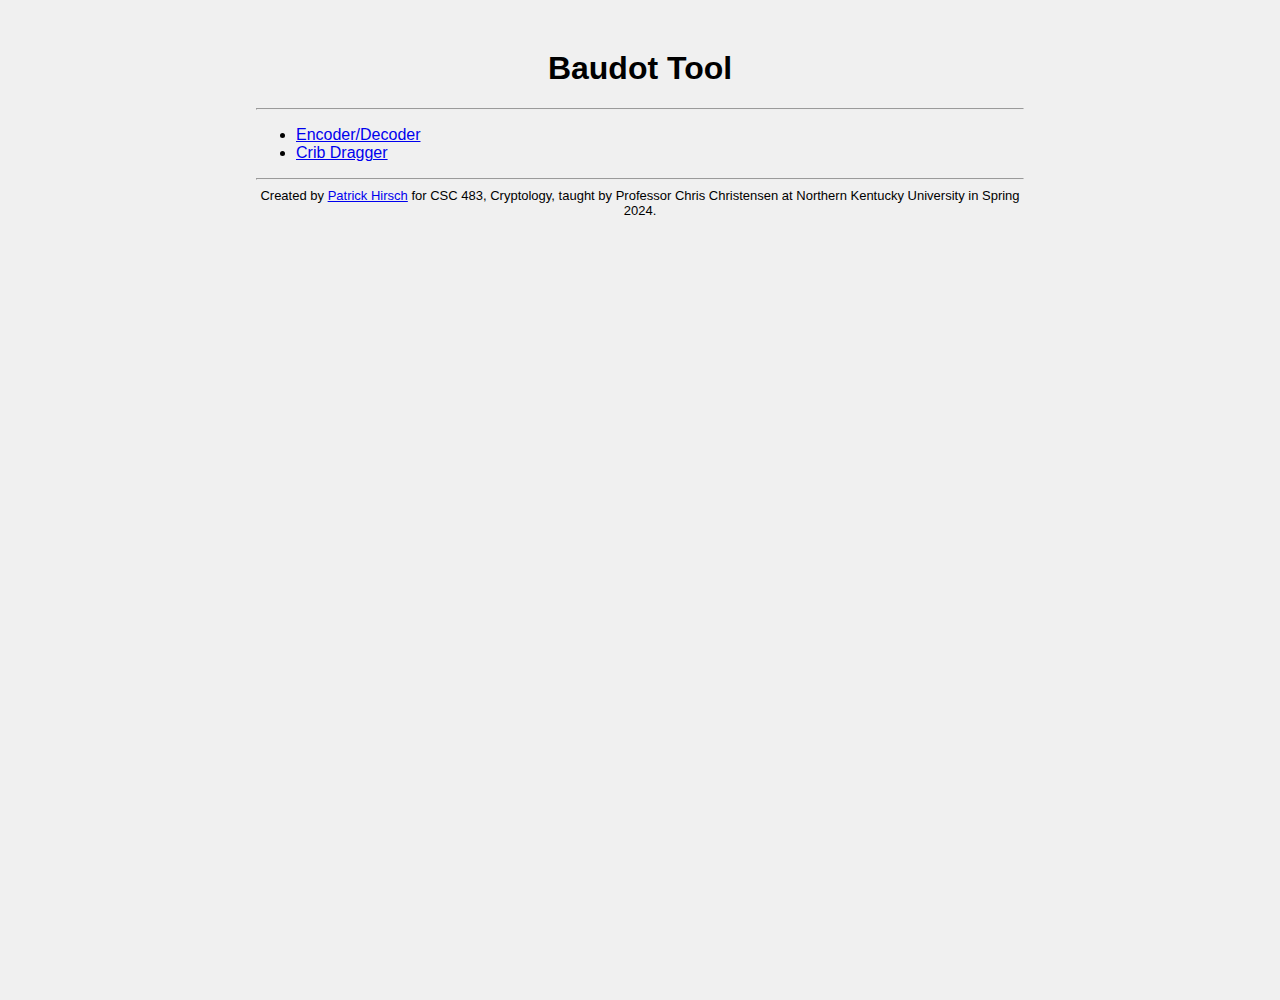
<file: index.html>
<!DOCTYPE html>
<html lang="en">
<head>
	<meta charset="UTF-8">
	<meta name="viewport" content="width=device-width, initial-scale=1.0">
	<title>Baudot Tool</title>
	<link rel="stylesheet" href="style.css">
</head>
<body>
	<div id="headerContainer">
		<h1>Baudot Tool</h1>
	</div>
	<hr>
	<div>
		<ul>
			<li>
				<a href='encoder.html'>Encoder/Decoder</a>
			</li>
			<li>
				<a href='cribdragger.html'>Crib Dragger</a>
			</li>
		<ul>
	</div>
		
	<hr>
		
	<div id="tableContainer">
	</div>
	
	
	
	<div id="footerContainer">
		Created by <a href="https://www.linkedin.com/in/patrickhirsch/">Patrick Hirsch</a> for CSC 483, Cryptology, taught by Professor Chris Christensen at Northern Kentucky University in Spring 2024.
	</div>
	
	<script src="script.js"></script>
	<script>
	</script>
</body>
</html>
</file>
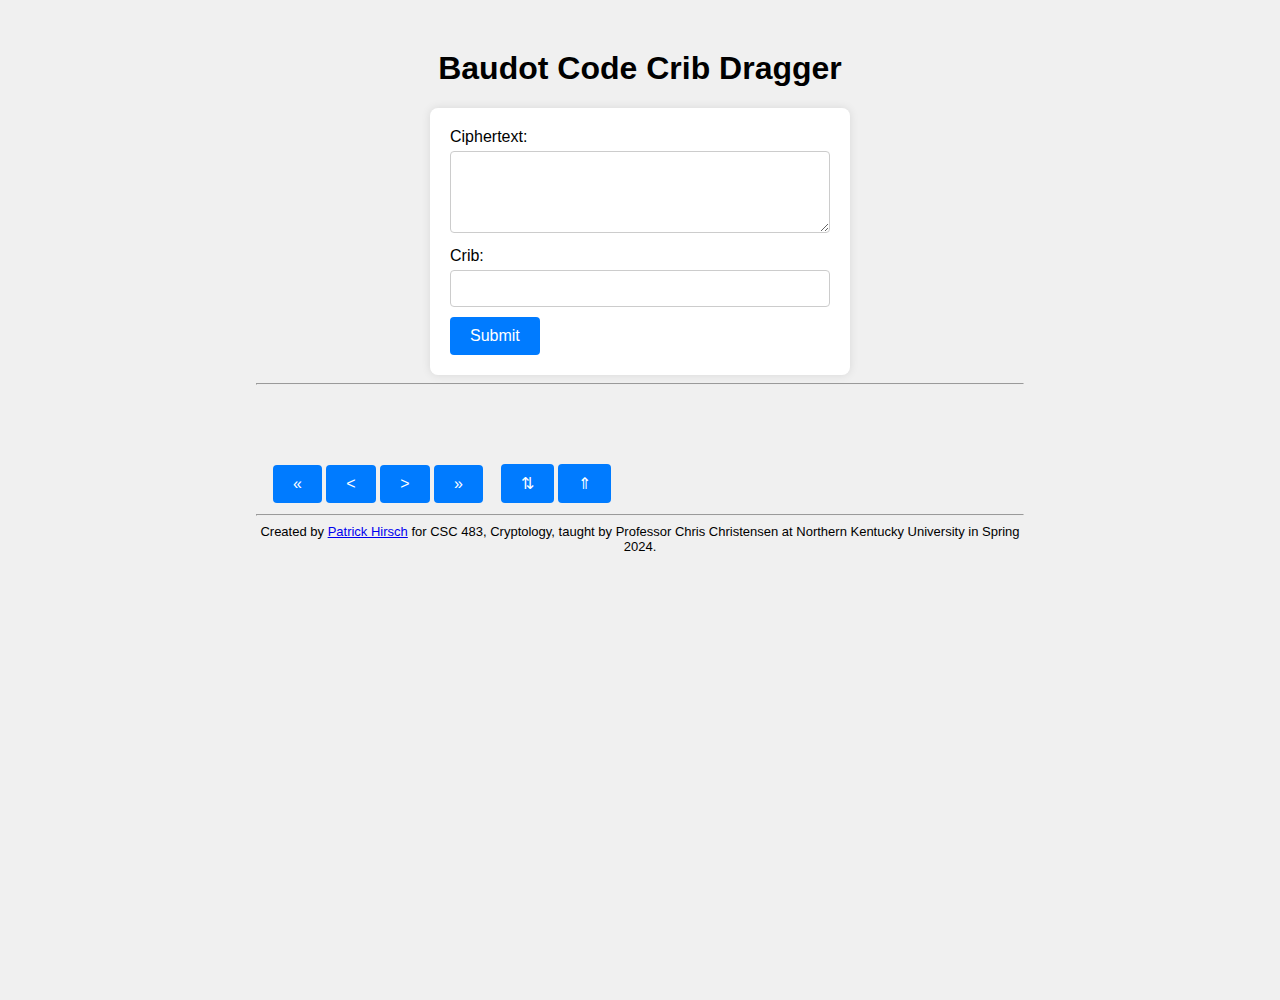
<file: cribdragger.html>
<!DOCTYPE html>
<html lang="en">
<head>
	<meta charset="UTF-8">
	<meta name="viewport" content="width=device-width, initial-scale=1.0">
	<title>Baudot Code Crib Dragger</title>
	<link rel="stylesheet" href="style.css">
</head>
<body>
	<div id="headerContainer">
		<h1>Baudot Code Crib Dragger</h1>
	</div>
	
	<div id="formContainer">
		<form id="cribForm">
			<label for="ciphertext">Ciphertext:</label>
			<textarea id="ciphertext" name="ciphertext" rows="4" cols="50"></textarea>
		
			<label for="crib">Crib:</label>
			<input type="text" id="crib" name="crib">
		
			<button type="submit" id="submit">Submit</button>
		</form>
	</div>
		
	<hr>
		
	<div id="tableContainer">
		<table><tr><td>&nbsp;</td></tr><tr><td>&nbsp;</td></tr><tr><th>&nbsp;</th></tr></table>
	</div>
		
	<table id="buttonsContainer">
		<tr>
			<th/>
			<td>
				<button onclick="dragLeft()">«</button>
				<button onclick="shiftLeft()"><</button>
				<button onclick="shiftRight()">></button>
				<button onclick="dragRight()">»</button>
			</td>
			<th/>
			<td>
				<button onclick="refillForm(true)">⇅</button>
				<button onclick="refillForm()">⇑</button>
			</td>
		</tr>
	</table>	
	
	<hr>
	
	<div id="footerContainer">
		Created by <a href="https://www.linkedin.com/in/patrickhirsch/">Patrick Hirsch</a> for CSC 483, Cryptology, taught by Professor Chris Christensen at Northern Kentucky University in Spring 2024.
	</div>
	
	<script src="script.js"></script>
	<script>
var rayCT=new Array();
var rayCr=new Array();
var rayPT=new Array();

document.getElementById('cribForm').addEventListener('submit', function(event)
{	event.preventDefault();

	rayCT=new Array();
	rayCr=new Array();
	rayPT=new Array();
	
	var ciphertext=document.getElementById('ciphertext').value;
	var crib=document.getElementById('crib').value;
	
	ciphertext=preprocessInput(ciphertext);
	crib=preprocessInput(crib,true);
	
	rayCT=ciphertext.split('');
	rayCT=ray2Baudot(rayCT);
	
	rayCr=new Array(rayCT.length).fill('');
	rayCr=ray2Baudot(crib.split('')).slice();
	
	rayPT=new Array(rayCT.length).fill('');
	decryptCrib();
	
	buildTable(rayCT,rayCr,rayPT);
});

	</script>
</body>
</html>
</file>
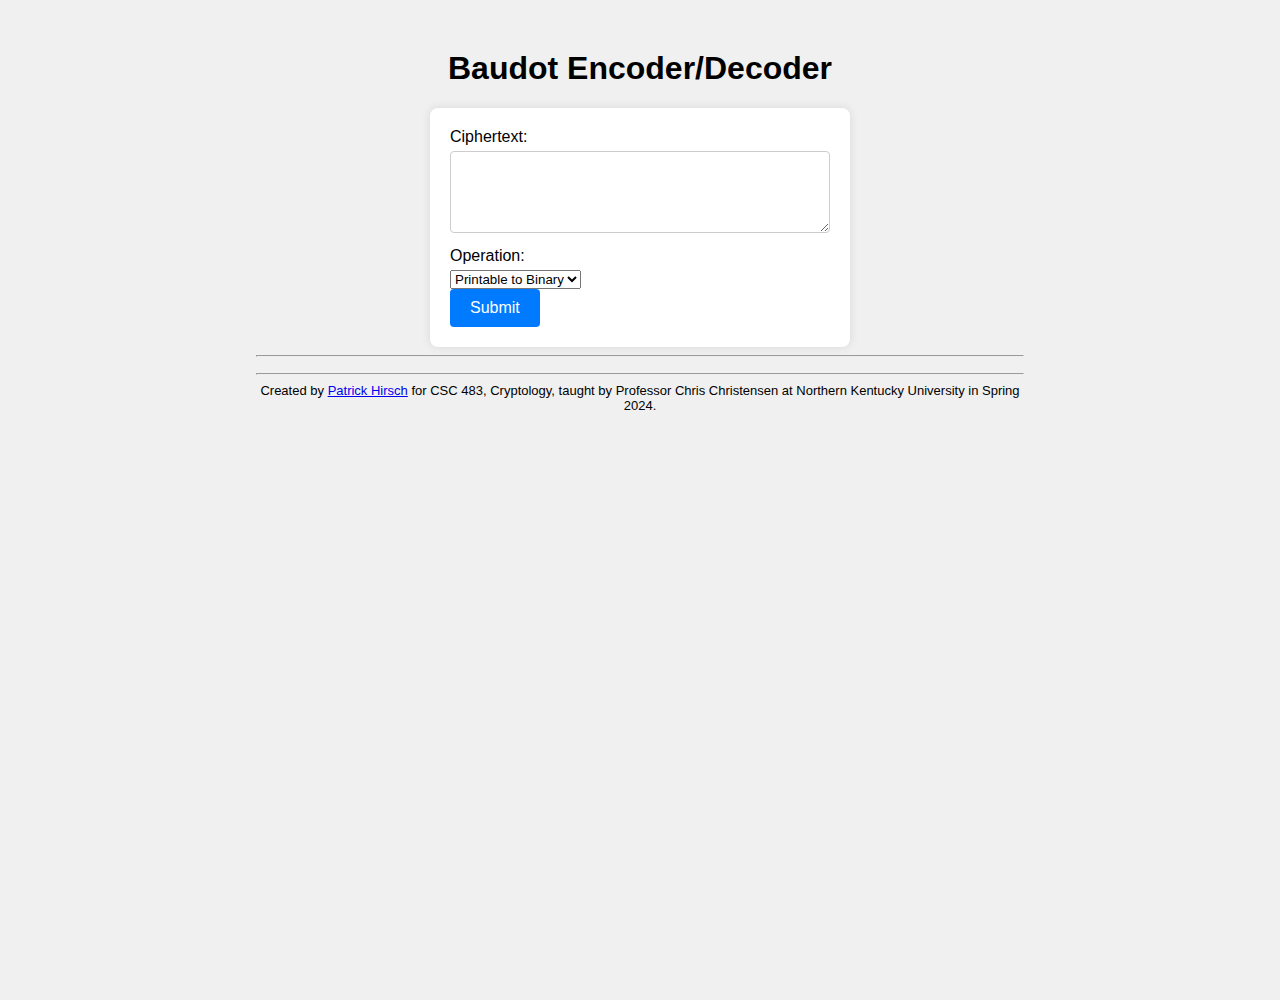
<file: encoder.html>
<!DOCTYPE html>
<html lang="en">
<head>
	<meta charset="UTF-8">
	<meta name="viewport" content="width=device-width, initial-scale=1.0">
	<title>Baudot Encoder/Decoder</title>
	<link rel="stylesheet" href="style.css">
</head>
<body>
	<div id="headerContainer">
		<h1>Baudot Encoder/Decoder</h1>
	</div>
	
	<div id="formContainer">
		<form id="theForm">
			<label for="userIn">Ciphertext:</label>
			<textarea id="userIn" name="userIn" rows="4" cols="50"></textarea>
		
			<label for="mode">Operation:</label>
			<select id="mode" name="mode">
				<option value="print">Printable to Binary</option>
				<option value="binary">Binary to Printable</option>
			</select>
			
			<br>
		
			<button type="submit" id="submit">Submit</button>
		</form>
	</div>
		
	<hr>
		
	<div id="tableContainer">
	</div>
	
	
	<hr>
	
	<div id="footerContainer">
		Created by <a href="https://www.linkedin.com/in/patrickhirsch/">Patrick Hirsch</a> for CSC 483, Cryptology, taught by Professor Chris Christensen at Northern Kentucky University in Spring 2024.
	</div>
	
	<script src="script.js"></script>
	<script>
document.getElementById('theForm').addEventListener('submit', function(event)
{	event.preventDefault();
	clearOutput();
	
	var userIn=document.getElementById('userIn').value;
	var mode=document.getElementById('mode').value;
	
	var pre=document.createElement('pre');
	
	if(mode=='binary')
	{	str=preprocessInputBinary(userIn);
		console.log(str);
		if(str.length%5!=0)
		{	pre.textContent="ERROR: Input is not of a length that is a multiple of 5.";
		}else
		{	ray=new Array();
			for(var i=0;i<str.length;i+=5)
			{	ray.push(baudot2Char[parseInt(str.slice(i,i+5),2)]);
				pre.textContent=ray.join('');
			}
		}
	}
	else if(mode=='print')
	{	ray=preprocessInput(userIn).split('');
		for(var i=0;i<ray.length;i++)
		{	ray[i]=char2Baudot[ray[i]];
			ray[i]=ray[i].toString(2);
			while(ray[i].length<5) ray[i]="0"+ray[i];
			ray[i]+=" ";
		}
		
		pre.textContent=ray.join('');
	}
	
	document.getElementById('tableContainer').appendChild(pre);
	
});

	</script>
</body>
</html>
</file>
<file: style.css>
body
{	font-family: Arial, sans-serif;
	margin: 50px 20%;
	padding: 0;
	justify-content: center;
	align-items: center;
	height: 100vh;
	background-color: #f0f0f0;
}

form
{	background-color: #fff;
	padding: 20px;
	border-radius: 8px;
	box-shadow: 0 0 10px rgba(0, 0, 0, 0.1);
}

label
{	display: block;
	margin-bottom: 5px;
}

input[type="text"],
textarea
{	width: 100%;
	padding: 10px;
	margin-bottom: 10px;
	border: 1px solid #ccc;
	border-radius: 4px;
	box-sizing: border-box;
}

button
{	padding: 10px 20px;
	background-color: #007bff;
	color: #fff;
	border: none;
	border-radius: 4px;
	cursor: pointer;
	font-size: 16px;
}

button:hover
{	background-color: #0056b3;
}

button:focus
{	outline: none;
}

#formContainer
{	max-width:420px;
	margin:auto;
}

#tableContainer
{	font-family:Courier New;
	max-width: 100%;
	overflow-x: auto;
}

#headerContainer
{	text-align:center;
}

#buttonsContainer th
{	width:10px;
}

#footerContainer
{	font-size:small;
	text-align:center;
}
</file>
